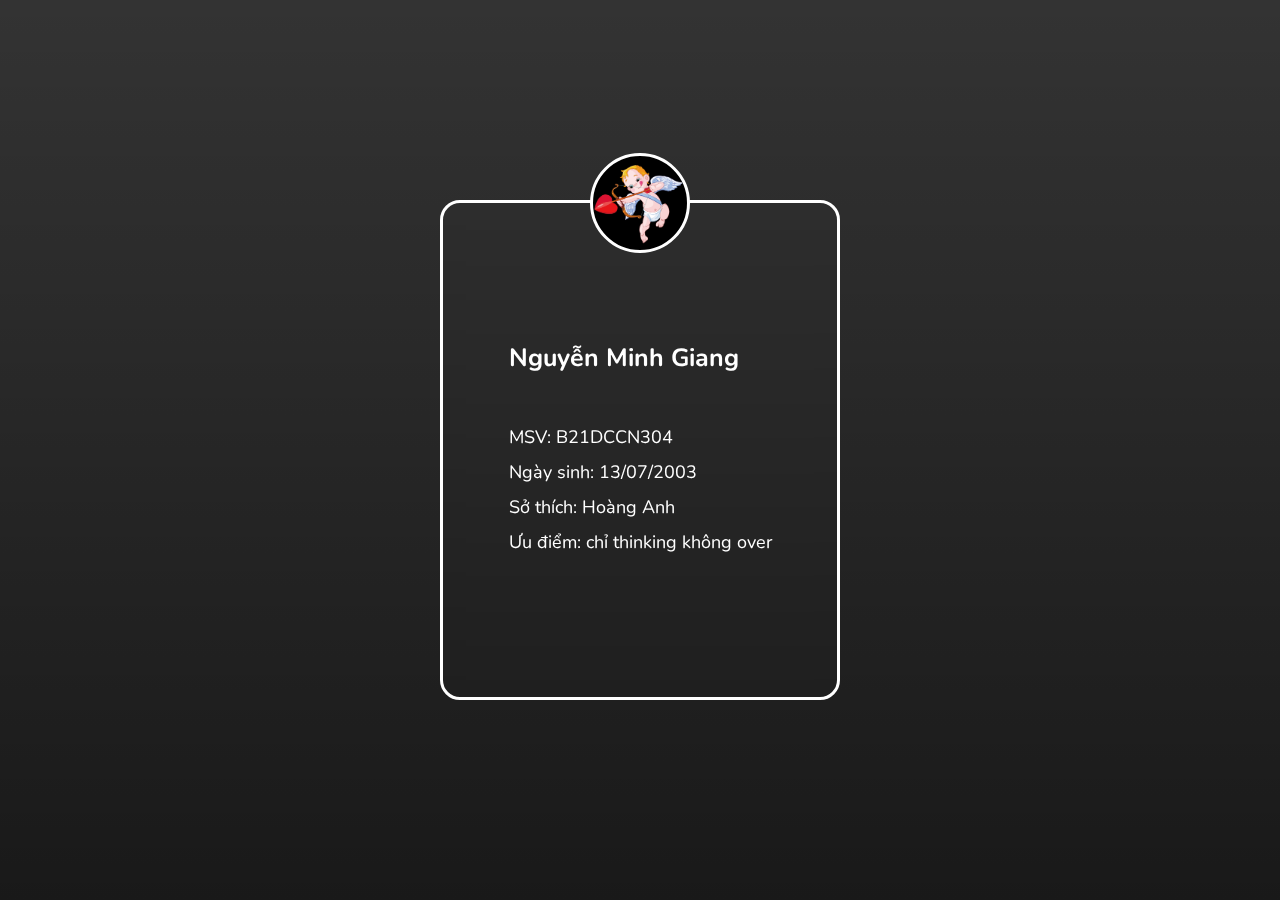
<file: index.html>
<!DOCTYPE html>
<html lang="en">

<head>
    <meta charset="UTF-8">
    <meta name="viewport" content="width=device-width, initial-scale=1.0">
    <title></title>
    <link rel="stylesheet" href="style.css">

    <link rel="preconnect" href="https://fonts.googleapis.com">
    <link rel="preconnect" href="https://fonts.gstatic.com" crossorigin>
    <link href="https://fonts.googleapis.com/css2?family=Nunito:ital,wght@0,200;0,300;0,400;0,500;0,600;0,700;0,800;0,900;0,1000;1,200;1,300;1,400;1,500;1,600;1,700;1,800;1,900;1,1000&display=swap" rel="stylesheet">
</head>

<body>
    <div class="card">
        <img src="pngegg (1).png" alt="Avatar" class="avatar">

        <div class="text">
            <h3>Nguyễn Minh Giang</h3>
            <p>MSV: B21DCCN304</p>
            <p>Ngày sinh: 13/07/2003</p>
            <p>Sở thích: Hoàng Anh</p>
            <p>Ưu điểm: chỉ thinking không over</p>
        </div>
    </div>
</body>
</html>
</file>
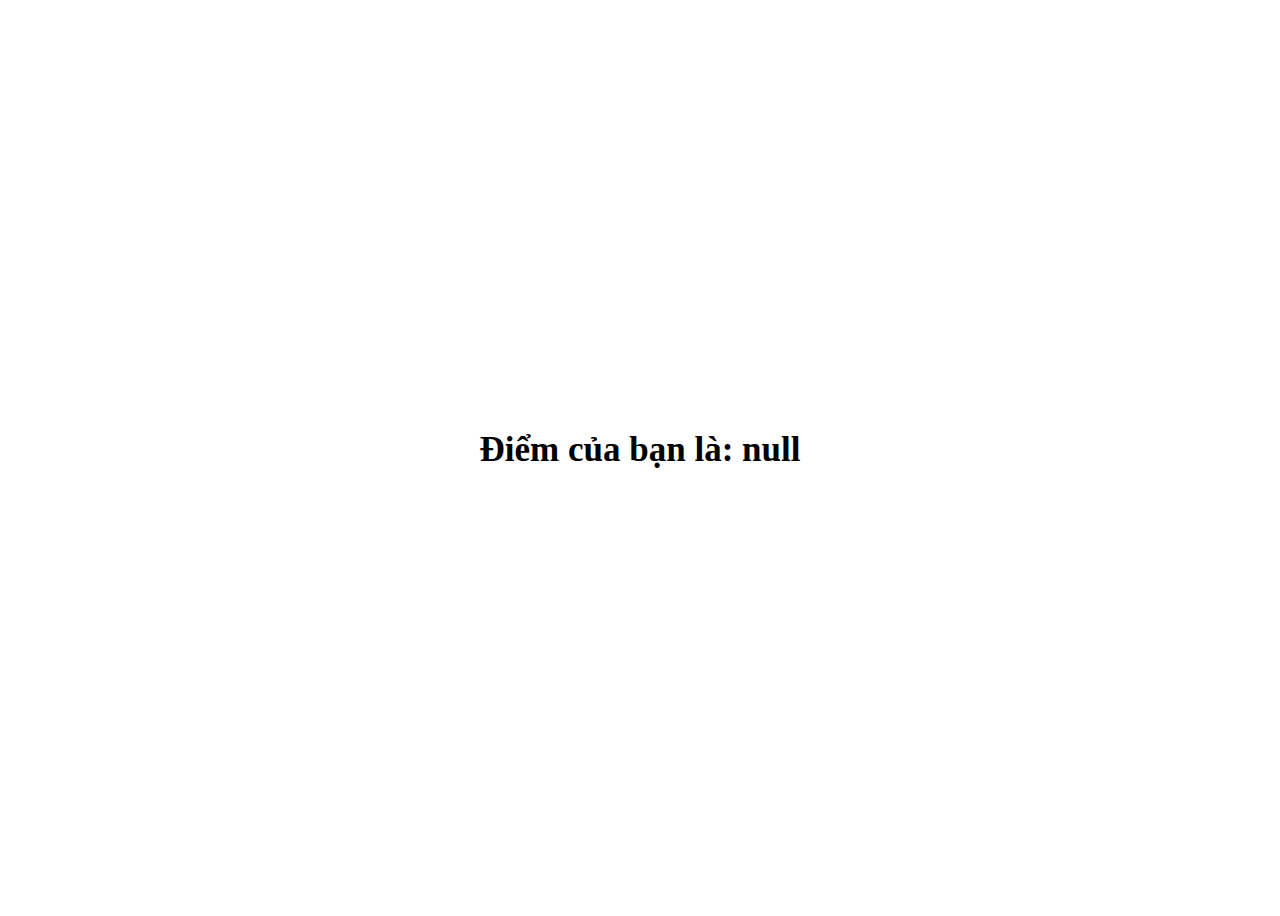
<file: result.html>
<!DOCTYPE html>
<html lang="en">
<head>
    <meta charset="UTF-8">
    <meta name="viewport" content="width=device-width, initial-scale=1.0">
    <title>Result Page</title>
</head>
<body style="width:100vw; height:100vh; align-items: center; justify-content: center;">
    <div id="result" style="position:absolute;top: 50%; left: 50%;transform: translate(-50%, -50%); background-color: white; font-size: 35px; font-weight: 600;"></div>

    <script>
        // Truy xuất giá trị điểm từ localStorage
        var diem = localStorage.getItem('diem');

        // Hiển thị giá trị điểm trên trang web
        var resultDiv = document.getElementById('result');
        resultDiv.innerHTML = 'Điểm của bạn là: ' + diem;
    </script>
</body>
</html>
</file>
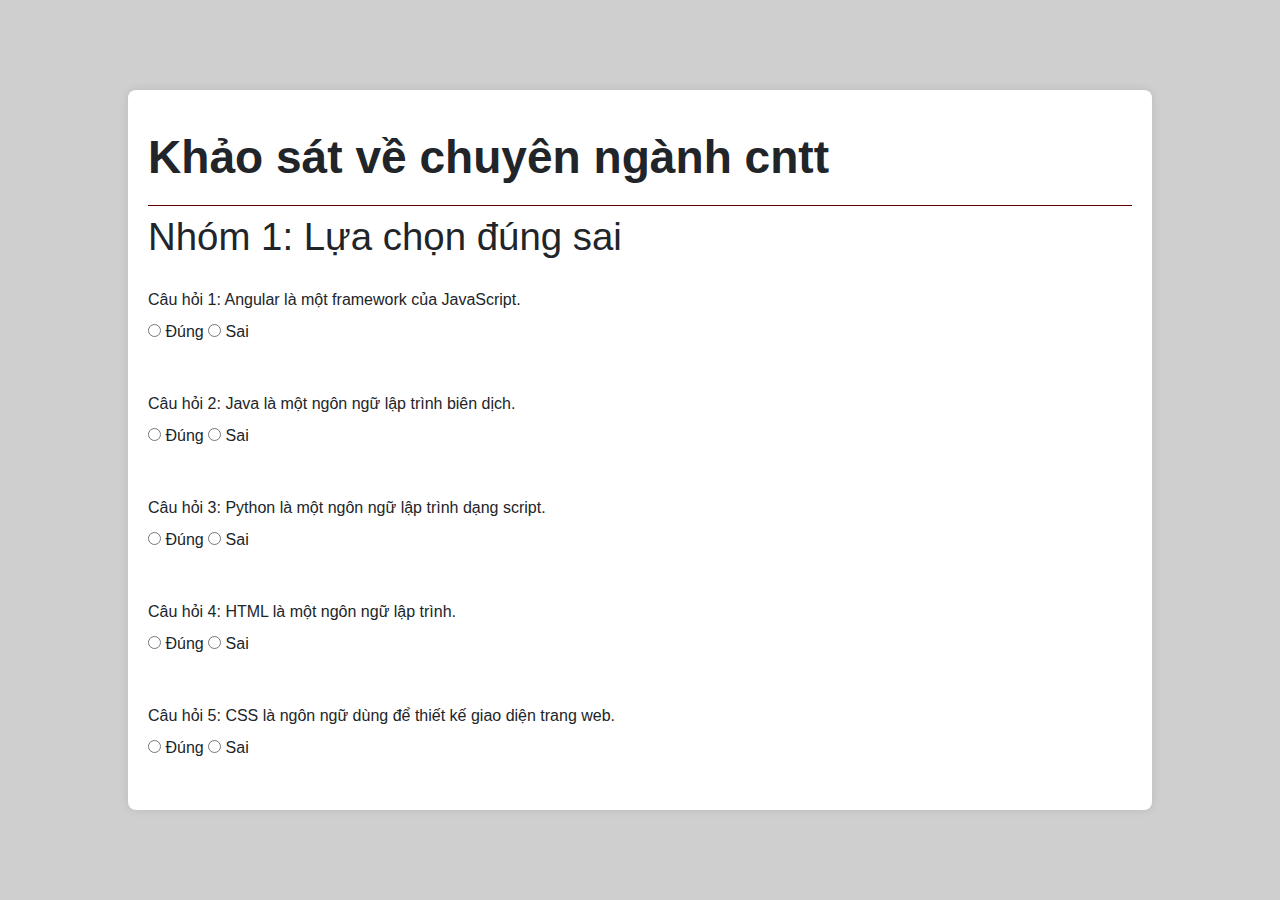
<file: survey.html>
<!DOCTYPE html>
<html lang="en">
<head>
    <meta charset="UTF-8">
    <meta name="viewport" content="width=device-width, initial-scale=1.0">
    <title>Khảo sát</title>
    <link rel="stylesheet" href="https://stackpath.bootstrapcdn.com/bootstrap/4.5.2/css/bootstrap.min.css">
    <link rel="stylesheet" href="./assets/style2.css">
</head>
<body>
    <div class="overlay">
        <div class="container survey-container">
            <h1>Khảo sát về chuyên ngành cntt</h1>
            <form id="surveyForm">
                <div class="type">
                    <h6 class="discribe">Nhóm 1: Lựa chọn đúng sai</h6>    
                    <div class="truefalse-group">
                        <label>Câu hỏi 1: Angular là một framework của JavaScript.</label><br>
                        <input type="radio" id="question1_true" name="question1" value="true">
                        <label for="question1_true">Đúng</label>
                        <input type="radio" id="question1_false" name="question1" value="false">
                        <label for="question1_false">Sai</label>
                    </div>
                    
                    <div class="truefalse-group">
                        <label>Câu hỏi 2: Java là một ngôn ngữ lập trình biên dịch.</label><br>
                        <input type="radio" id="question2_true" name="question2" value="true">
                        <label for="question2_true">Đúng</label>
                        <input type="radio" id="question2_false" name="question2" value="false">
                        <label for="question2_false">Sai</label>
                    </div>
    
                    <div class="truefalse-group">
                        <label>Câu hỏi 3: Python là một ngôn ngữ lập trình dạng script.</label><br>
                        <input type="radio" id="question3_true" name="question3" value="true">
                        <label for="question3_true">Đúng</label>
                        <input type="radio" id="question3_false" name="question3" value="false">
                        <label for="question3_false">Sai</label>
                    </div>
    
                    <div class="truefalse-group">
                        <label>Câu hỏi 4: HTML là một ngôn ngữ lập trình.</label><br>
                        <input type="radio" id="question4_true" name="question4" value="true">
                        <label for="question4_true">Đúng</label>
                        <input type="radio" id="question4_false" name="question4" value="false">
                        <label for="question4_false">Sai</label>
                    </div>
    
                    <div class="truefalse-group">
                        <label>Câu hỏi 5: CSS là ngôn ngữ dùng để thiết kế giao diện trang web.</label><br>
                        <input type="radio" id="question5_true" name="question5" value="true">
                        <label for="question5_true">Đúng</label>
                        <input type="radio" id="question5_false" name="question5" value="false">
                        <label for="question5_false">Sai</label>
                    </div>
    
                    <div class="truefalse-group">
                        <label>Câu hỏi 6: C++ là một ngôn ngữ lập trình hướng đối tượng.</label><br>
                        <input type="radio" id="question6_true" name="question6" value="true">
                        <label for="question6_true">Đúng</label>
                        <input type="radio" id="question6_false" name="question6" value="false">
                        <label for="question6_false">Sai</label>
                    </div>
    
                    <div class="truefalse-group">
                        <label>Câu hỏi 7: SQL là một ngôn ngữ dùng để truy vấn cơ sở dữ liệu.</label><br>
                        <input type="radio" id="question7_true" name="question7" value="true">
                        <label for="question7_true">Đúng</label>
                        <input type="radio" id="question7_false" name="question7" value="false">
                        <label for="question7_false">Sai</label>
                    </div>
    
                    <div class="truefalse-group">
                        <label>Câu hỏi 8: Ruby on Rails là một framework phát triển web.</label><br>
                        <input type="radio" id="question8_true" name="question8" value="true">
                        <label for="question8_true">Đúng</label>
                        <input type="radio" id="question8_false" name="question8" value="false">
                        <label for="question8_false">Sai</label>
                    </div>
    
                    <div class="truefalse-group">
                        <label>Câu hỏi 9: PHP là một ngôn ngữ lập trình phía server.</label><br>
                        <input type="radio" id="question9_true" name="question9" value="true">
                        <label for="question9_true">Đúng</label>
                        <input type="radio" id="question9_false" name="question9" value="false">
                        <label for="question9_false">Sai</label>
                    </div>
    
                    <div class="truefalse-group">
                        <label>Câu hỏi 10: JavaScript là một ngôn ngữ lập trình phía server.</label><br>
                        <input type="radio" id="question10_true" name="question10" value="true">
                        <label for="question10_true">Đúng</label>
                        <input type="radio" id="question10_false" name="question10" value="false">
                        <label for="question10_false">Sai</label>
                    </div>
                </div>

                <div class="type">
                    <h6 class="discribe">Nhóm 2: Chọn 1 trong 4 đáp án</h6>
                    <div class="for-ques-group">
                        <label>Câu hỏi 11: HTML là viết tắt của?</label><br>
                        <input type="radio" id="question11_option1" name="question11" value="A">
                        <label for="question11_option1">A. Hyper Text Markup Language</label><br>
                        <input type="radio" id="question11_option2" name="question11" value="B">
                        <label for="question11_option2">B. High Tech Marketing Language</label><br>
                        <input type="radio" id="question11_option3" name="question11" value="C">
                        <label for="question11_option3">C. Hyperlink and Text Markup Language</label><br>
                        <input type="radio" id="question11_option4" name="question11" value="D">
                        <label for="question11_option4">D. None of the above</label><br>
                    </div>
    
                    <div class="for-ques-group">
                        <label>Câu hỏi 12: CSS là viết tắt của?</label><br>
                        <input type="radio" id="question12_option1" name="question12" value="A">
                        <label for="question12_option1">A. Creative Style Sheets</label><br>
                        <input type="radio" id="question12_option2" name="question12" value="B">
                        <label for="question12_option2">B. Computer Style Sheets</label><br>
                        <input type="radio" id="question12_option3" name="question12" value="C">
                        <label for="question12_option3">C. Cascading Style Sheets</label><br>
                        <input type="radio" id="question12_option4" name="question12" value="D">
                        <label for="question12_option4">D. Colorful Style Sheets</label><br>
                    </div>
    
                    <div class="for-ques-group">
                        <label>Câu hỏi 13: JavaScript được phát triển bởi?</label><br>
                        <input type="radio" id="question13_option1" name="question13" value="A">
                        <label for="question13_option1">A. Microsoft</label><br>
                        <input type="radio" id="question13_option2" name="question13" value="B">
                        <label for="question13_option2">B. Netscape</label><br>
                        <input type="radio" id="question13_option3" name="question13" value="C">
                        <label for="question13_option3">C. Sun Microsystems</label><br>
                        <input type="radio" id="question13_option4" name="question13" value="D">
                        <label for="question13_option4">D. Oracle</label><br>
                    </div>
    
                    <div class="for-ques-group">
                        <label>Câu hỏi 14: SQL là viết tắt của?</label><br>
                        <input type="radio" id="question14_option1" name="question14" value="A">
                        <label for="question14_option1">A. Structured Language</label><br>
                        <input type="radio" id="question14_option2" name="question14" value="B">
                        <label for="question14_option2">B. Standardized Query Language</label><br>
                        <input type="radio" id="question14_option3" name="question14" value="C">
                        <label for="question14_option3">C. Structured Query Language</label><br>
                        <input type="radio" id="question14_option4" name="question14" value="D">
                        <label for="question14_option4">D. Stable Query Language</label><br>
                    </div>
    
                    <div class="for-ques-group">
                        <label>Câu hỏi 15: Java được phát triển bởi?</label><br>
                        <input type="radio" id="question15_option1" name="question15" value="A">
                        <label for="question15_option1">A. Microsoft</label><br>
                        <input type="radio" id="question15_option2" name="question15" value="B">
                        <label for="question15_option2">B. Sun Microsystems</label><br>
                        <input type="radio" id="question15_option3" name="question15" value="C">
                        <label for="question15_option3">C. Apple</label><br>
                        <input type="radio" id="question15_option4" name="question15" value="D">
                        <label for="question15_option4">D. IBM</label><br>
                    </div>
    
                    <div class="for-ques-group">
                        <label>Câu hỏi 16: PHP là viết tắt của?</label><br>
                        <input type="radio" id="question16_option1" name="question16" value="A">
                        <label for="question16_option1">A. Personal Hypertext Processor</label><br>
                        <input type="radio" id="question16_option2" name="question16" value="B">
                        <label for="question16_option2">B. Preprocessor Hypertext Processor</label><br>
                        <input type="radio" id="question16_option3" name="question16" value="C">
                        <label for="question16_option3">C. PHP: Hypertext Preprocessor</label><br>
                        <input type="radio" id="question16_option4" name="question16" value="D">
                        <label for="question16_option4">D. Personal Hypertext Preprocessor</label><br>
                    </div>
    
                    <div class="for-ques-group">
                        <label>Câu hỏi 17: Bootstrap là một framework của?</label><br>
                        <input type="radio" id="question17_option1" name="question17" value="A">
                        <label for="question17_option1">A. Facebook</label><br>
                        <input type="radio" id="question17_option2" name="question17" value="B">
                        <label for="question17_option2">B. Google</label><br>
                        <input type="radio" id="question17_option3" name="question17" value="C">
                        <label for="question17_option3">C. Twitter</label><br>
                        <input type="radio" id="question17_option4" name="question17" value="D">
                        <label for="question17_option4">D. Microsoft</label><br>
                    </div>
    
                    <div class="for-ques-group">
                        <label>Câu hỏi 18: XML là viết tắt của?</label><br>
                        <input type="radio" id="question18_option1" name="question18" value="A">
                        <label for="question18_option1">A. Extensible Markup Language</label><br>
                        <input type="radio" id="question18_option2" name="question18" value="B">
                        <label for="question18_option2">B. External Markup Language</label><br>
                        <input type="radio" id="question18_option3" name="question18" value="C">
                        <label for="question18_option3">C. Extensible Multimedia Language</label><br>
                        <input type="radio" id="question18_option4" name="question18" value="D">
                        <label for="question18_option4">D. Extensive Markup Language</label><br>
                    </div>
    
                    <div class="for-ques-group">
                        <label>Câu hỏi 19: Node.js sử dụng ngôn ngữ lập trình nào?</label><br>
                        <input type="radio" id="question19_option1" name="question19" value="A">
                        <label for="question19_option1">A. JavaScript</label><br>
                        <input type="radio" id="question19_option2" name="question19" value="B">
                        <label for="question19_option2">B. Java</label><br>
                        <input type="radio" id="question19_option3" name="question19" value="C">
                        <label for="question19_option3">C. Python</label><br>
                        <input type="radio" id="question19_option4" name="question19" value="D">
                        <label for="question19_option4">D. Ruby</label><br>
                    </div>
    
                    <div class="for-ques-group">
                        <label>Câu hỏi 20: ASP.NET là một framework của?</label><br>
                        <input type="radio" id="question20_option1" name="question20" value="A">
                        <label for="question20_option1">A. Microsoft</label><br>
                        <input type="radio" id="question20_option2" name="question20" value="B">
                        <label for="question20_option2">B. Apple</label><br>
                        <input type="radio" id="question20_option3" name="question20" value="C">
                        <label for="question20_option3">C. Google</label><br>
                        <input type="radio" id="question20_option4" name="question20" value="D">
                        <label for="question20_option4">D. Oracle</label><br>
                    </div>
                </div>

                <div class="type">
                    <h6 class="discribe">Nhóm 3: Chọn nhiều đáp án</h6>
                    <div class="multi-choose-group">
                        <label>Câu hỏi 21: Ngôn ngữ lập trình phổ biến nhất hiện nay là?</label><br>
                        <input type="checkbox" id="question21_option1" name="question21" value="A">
                        <label for="question21_option1">A. JavaScript</label><br>
                        <input type="checkbox" id="question21_option2" name="question21" value="B">
                        <label for="question21_option2">B. Python</label><br>
                        <input type="checkbox" id="question21_option3" name="question21" value="C">
                        <label for="question21_option3">C. Java</label><br>
                        <input type="checkbox" id="question21_option4" name="question21" value="D">
                        <label for="question21_option4">D. C++</label><br>
                    </div>
    
                    <div class="multi-choose-group">
                        <label>Câu hỏi 22: Framework JavaScript phổ biến nhất là?</label><br>
                        <input type="checkbox" id="question22_option1" name="question22" value="A">
                        <label for="question22_option1">A. React</label><br>
                        <input type="checkbox" id="question22_option2" name="question22" value="B">
                        <label for="question22_option2">B. Angular</label><br>
                        <input type="checkbox" id="question22_option3" name="question22" value="C">
                        <label for="question22_option3">C. Vue.js</label><br>
                        <input type="checkbox" id="question22_option4" name="question22" value="D">
                        <label for="question22_option4">D. jQuery</label><br>
                    </div>
    
                    <div class="multi-choose-group">
                        <label>Câu hỏi 23: IDE nào thường được sử dụng cho lập trình Python?</label><br>
                        <input type="checkbox" id="question23_option1" name="question23" value="A">
                        <label for="question23_option1">A. PyCharm</label><br>
                        <input type="checkbox" id="question23_option2" name="question23" value="B">
                        <label for="question23_option2">B. Visual Studio Code</label><br>
                        <input type="checkbox" id="question23_option3" name="question23" value="C">
                        <label for="question23_option3">C. Sublime Text</label><br>
                        <input type="checkbox" id="question23_option4" name="question23" value="D">
                        <label for="question23_option4">D. Atom</label><br>
                    </div>
    
                    <div class="multi-choose-group">
                        <label>Câu hỏi 24: Công cụ quản lý phiên bản nào được sử dụng nhiều nhất trong lập trình?</label><br>
                        <input type="checkbox" id="question24_option1" name="question24" value="A">
                        <label for="question24_option1">A. Git</label><br>
                        <input type="checkbox" id="question24_option2" name="question24" value="B">
                        <label for="question24_option2">B. Subversion (SVN)</label><br>
                        <input type="checkbox" id="question24_option3" name="question24" value="C">
                        <label for="question24_option3">C. Mercurial</label><br>
                        <input type="checkbox" id="question24_option4" name="question24" value="D">
                        <label for="question24_option4">D. CVS</label><br>
                    </div>
    
                    <div class="multi-choose-group">
                        <label>Câu hỏi 25: Công nghệ nào được sử dụng để xây dựng ứng dụng di động?</label><br>
                        <input type="checkbox" id="question25_option1" name="question25" value="A">
                        <label for="question25_option1">A. React Native</label><br>
                        <input type="checkbox" id="question25_option2" name="question25" value="B">
                        <label for="question25_option2">B. Flutter</label><br>
                        <input type="checkbox" id="question25_option3" name="question25" value="C">
                        <label for="question25_option3">C. Xamarin</label><br>
                        <input type="checkbox" id="question25_option4" name="question25" value="D">
                        <label for="question25_option4">D. Tất cả các phương án trên</label><br>
                    </div>
    
                    <div class="multi-choose-group">
                        <label>Câu hỏi 26: Ngôn ngữ nào được sử dụng để phát triển ứng dụng iOS?</label><br>
                        <input type="checkbox" id="question26_option1" name="question26" value="A">
                        <label for="question26_option1">A. Swift</label><br>
                        <input type="checkbox" id="question26_option2" name="question26" value="B">
                        <label for="question26_option2">B. Objective-C</label><br>
                        <input type="checkbox" id="question26_option3" name="question26" value="C">
                        <label for="question26_option3">C. Java</label><br>
                        <input type="checkbox" id="question26_option4" name="question26" value="D">
                        <label for="question26_option4">D. C#</label><br>
                    </div>
    
                    <div class="multi-choose-group">
                        <label>Câu hỏi 27: Framework nào được sử dụng phổ biến trong phát triển web PHP?</label><br>
                        <input type="checkbox" id="question27_option1" name="question27" value="A">
                        <label for="question27_option1">A. Laravel</label><br>
                        <input type="checkbox" id="question27_option2" name="question27" value="B">
                        <label for="question27_option2">B. Symfony</label><br>
                        <input type="checkbox" id="question27_option3" name="question27" value="C">
                        <label for="question27_option3">C. CodeIgniter</label><br>
                        <input type="checkbox" id="question27_option4" name="question27" value="D">
                        <label for="question27_option4">D. Phalcon</label><br>
                    </div>
    
                    <div class="multi-choose-group">
                        <label>Câu hỏi 28: MongoDB là một loại gì?</label><br>
                        <input type="checkbox" id="question28_option1" name="question28" value="A">
                        <label for="question28_option1">A. Cơ sở dữ liệu quan hệ</label><br>
                        <input type="checkbox" id="question28_option2" name="question28" value="B">
                        <label for="question28_option2">B. Cơ sở dữ liệu SQL</label><br>
                        <input type="checkbox" id="question28_option3" name="question28" value="C">
                        <label for="question28_option3">C. Cơ sở dữ liệu không cấu trúc</label><br>
                        <input type="checkbox" id="question28_option4" name="question28" value="D">
                        <label for="question28_option4">D. Cơ sở dữ liệu phân cấp</label><br>
                    </div>
    
                    <div class="multi-choose-group">
                        <label>Câu hỏi 29: Nền tảng nào được sử dụng cho phát triển ứng dụng di động cho Android?</label><br>
                        <input type="checkbox" id="question29_option1" name="question29" value="A">
                        <label for="question29_option1">A. Java</label><br>
                        <input type="checkbox" id="question29_option2" name="question29" value="B">
                        <label for="question29_option2">B. Kotlin</label><br>
                        <input type="checkbox" id="question29_option3" name="question29" value="C">
                        <label for="question29_option3">C. C++</label><br>
                        <input type="checkbox" id="question29_option4" name="question29" value="D">
                        <label for="question29_option4">D. Tất cả các phương án trên</label><br>
                    </div>
    
                    <div class="multi-choose-group">
                        <label>Câu hỏi 30: Framework nào được sử dụng phổ biến trong phát triển web JavaScript?</label><br>
                        <input type="checkbox" id="question30_option1" name="question30" value="A">
                        <label for="question30_option1">A. React</label><br>
                        <input type="checkbox" id="question30_option2" name="question30" value="B">
                        <label for="question30_option2">B. Angular</label><br>
                        <input type="checkbox" id="question30_option3" name="question30" value="C">
                        <label for="question30_option3">C. Vue.js</label><br>
                        <input type="checkbox" id="question30_option4" name="question30" value="D">
                        <label for="question30_option4">D. Ember.js</label><br>
                    </div>
                </div>

                <div class="type">
                    <div class="type-ques-group">
                        <label>Câu hỏi 31: Mô tả về ngôn ngữ lập trình JavaScript?</label><br>
                        <textarea id="question31" name="question31" rows="4" cols="50"></textarea><br>
                    </div>
    
                    <div class="type-ques-group">
                        <label>Câu hỏi 32: Mô tả về framework React?</label><br>
                        <textarea id="question32" name="question32" rows="4" cols="50"></textarea><br>
                    </div>
    
                    <div class="type-ques-group">
                        <label>Câu hỏi 33: Điểm mạnh và điểm yếu của ngôn ngữ lập trình Python?</label><br>
                        <textarea id="question33" name="question33" rows="4" cols="50"></textarea><br>
                    </div>
    
                    <div class="type-ques-group">
                        <label>Câu hỏi 34: Ưu và nhược điểm của việc sử dụng công cụ quản lý phiên bản Git?</label><br>
                        <textarea id="question34" name="question34" rows="4" cols="50"></textarea><br>
                    </div>
    
                    <div class="type-ques-group">
                        <label>Câu hỏi 35: Sự khác biệt giữa ứng dụng di động native và hybrid?</label><br>
                        <textarea id="question35" name="question35" rows="4" cols="50"></textarea><br>
                    </div>
    
                    <div class="type-ques-group">
                        <label>Câu hỏi 36: Cách hoạt động của cơ sở dữ liệu NoSQL?</label><br>
                        <textarea id="question36" name="question36" rows="4" cols="50"></textarea><br>
                    </div>
    
                    <div class="type-ques-group">
                        <label>Câu hỏi 37: Ý nghĩa của MVC (Model-View-Controller) trong phát triển web?</label><br>
                        <textarea id="question37" name="question37" rows="4" cols="50"></textarea><br>
                    </div>
    
                    <div class="type-ques-group">
                        <label>Câu hỏi 38: Cách làm việc của Docker và containerization?</label><br>
                        <textarea id="question38" name="question38" rows="4" cols="50"></textarea><br>
                    </div>
    
                    <div class="type-ques-group">
                        <label>Câu hỏi 39: Cách sử dụng AJAX trong phát triển web?</label><br>
                        <textarea id="question39" name="question39" rows="4" cols="50"></textarea><br>
                    </div>
    
                    <div class="type-ques-group">
                        <label>Câu hỏi 40: Ưu điểm của việc sử dụng công nghệ cloud?</label><br>
                        <textarea id="question40" name="question40" rows="4" cols="50"></textarea><br>
                    </div>
                </div>
                <button type="submit" class="btn btn-primary" onclick="kiemTra()"><a href="result.html" style="color: white; text-decoration: none;">Gửi</a></button>
            </form>
        </div>
    </div>
    <script>
        // Lấy form
        const form = document.getElementById('personal-info-form');

        // Thêm sự kiện submit cho form
        form.addEventListener('submit', function(event) {
            // Ngăn chặn hành động mặc định của form
            event.preventDefault();

            // Lấy giá trị từ các trường input
            const fullname = document.getElementById('fullname').value;
            const dob = document.getElementById('dob').value;
            const cccd = document.getElementById('cccd').value;
            const address = document.getElementById('address').value;

            // Lưu thông tin vào localStorage
            localStorage.setItem('fullname', fullname);
            localStorage.setItem('dob', dob);
            localStorage.setItem('cccd', cccd);
            localStorage.setItem('address', address);

            // Chuyển hướng đến trang result.html sau khi lưu thành công
            window.location.href = 'result.html';
        });
    </script>
</body>
</html>
</file>
<file: style.css>
* {
    margin: 0;
    padding: 0;
    box-sizing: border-box;
    font-family: 'Nunito', sans-serif;
}

body {
    margin: 0;
    display: flex;
    align-items: center;
    justify-content: center;
    height: 100vh;
    background-image: linear-gradient(rgba(0, 0, 0, 0.8), rgba(0, 0, 0, 0.9)), url(https://images.pexels.com/photos/4144923/pexels-photo-4144923.jpeg?auto=compress&cs=tinysrgb&w=1260&h=750&dpr=1);
    background-size: cover;
}

.card {
    width: 400px;
    height: 500px;
    position: relative;
    background-color: transparent;
    animation: scaleUp 2s ease-in-out 1 alternate;
    border-radius: 20px;
    backdrop-filter: blur(10px); 
    border: 3px solid white
}

.card img{
    width: 100px;
    height: 100px;
    position: absolute;
    border-radius: 50%;
    background-color: black;
    border: 3px solid white;
    left: 50%;
    transform: translate(-50%, -50%);
}

.text {
    position: absolute;
    top: 50%;
    left: 50%;
    transform: translate(-50%, -50%);
    color: #fff;
    font-size: 14px;
}

.text h3{
    font-size: 25px;
    margin-bottom: 45px;
    white-space: nowrap;
}

.text p{
    font-size: 18px;
    line-height: 35px;
    white-space: nowrap;
}

@keyframes scaleUp {
    0% {
        transform: scale(0.1);
    }

    100% {
        transform: scale(1);
    }
}
</file>
<file: assets/style2.css>
body, html {
    height: 100%;
    margin: 0;
    padding: 0;
    background-color: #cfcfcf;
}
.overlay {
    position: relative;
    height: 100%;
    display: flex;
    align-items: center;
    justify-content: center;
}
.survey-container {
    background-color: #fff;
    padding: 20px;
    border-radius: 8px;
    box-shadow: 0 0 10px rgba(0, 0, 0, 0.1);
    overflow-y: auto; 
    max-height: 80%; 
    max-width: 80%; 
}

.survey-container h1{
    font-size: 3.6vw;
    font-weight: 600;
    padding: 20px 0;
    border-bottom: 1px solid rgb(94, 0, 0);
}

.type {
    border-bottom: 1px solid rgb(94, 0, 0);
}

.truefalse-group {
    padding: 20px 0;
}

.discribe {
    font-size: 3vw;
}

.for-ques-group {
    padding: 20px 0;
}

.multi-choose-group {
    padding: 20px 0;
}

.type-ques-group {
    padding: 20px;
}

button {
    margin-top: 20px;
}
</file>
